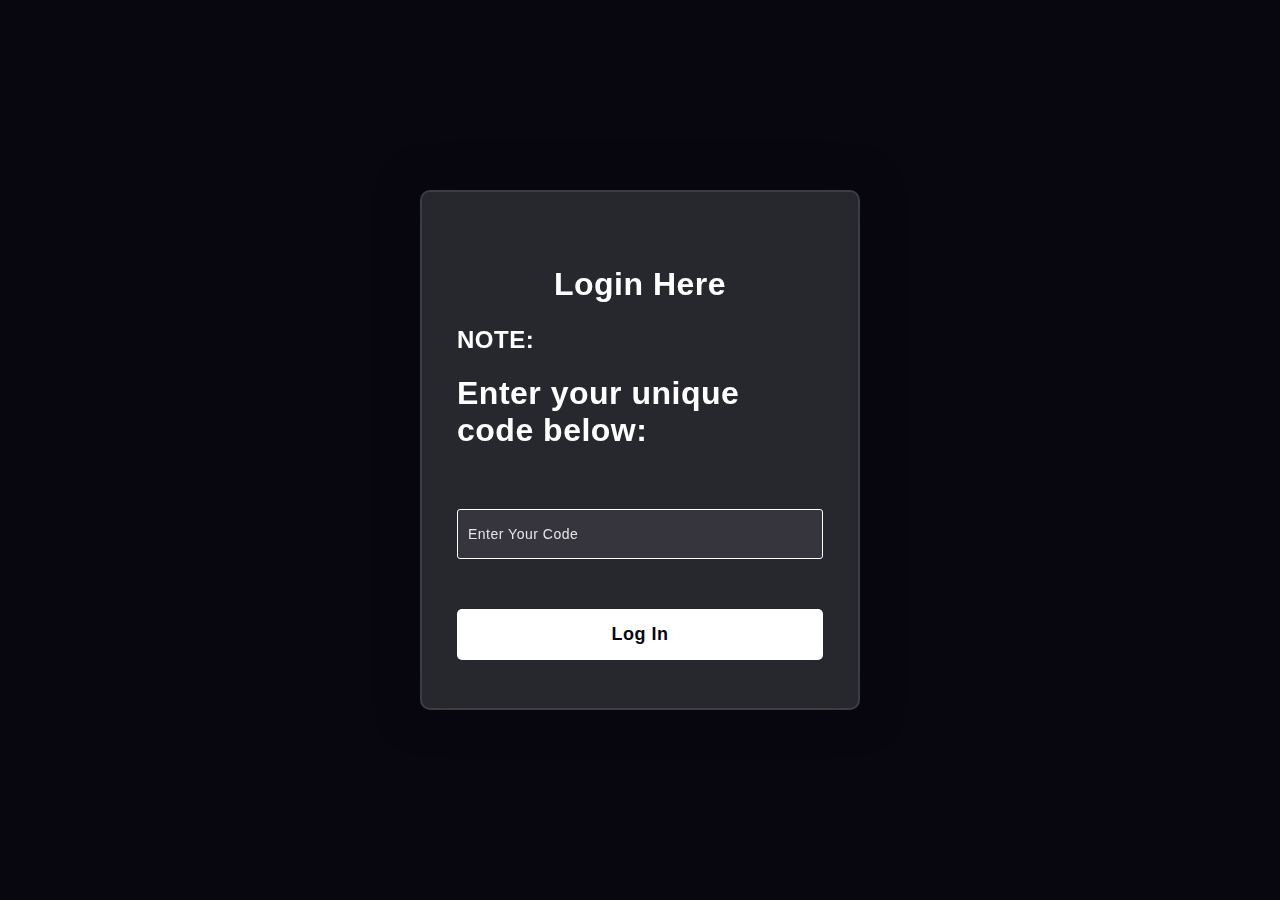
<file: Reaction_fronted/index.html>
<!DOCTYPE html>
<html lang="en">

<head>
  <meta charset="UTF-8" />
  <meta http-equiv="X-UA-Compatible" content="IE=edge" />
  <meta name="viewport" content="width=device-width, initial-scale=1.0" />
  <title>Reaction Time</title>
  <link rel="stylesheet" href="style.css" />
</head>

<body>

  <section class="sec">
    <div class="background">
    
    </div>
    <form id="loginform">
      <h3>Login Here</h3>
      <h2>NOTE:</h2>
      <h1>Enter your unique code below:</h1>

      <input type="text" placeholder="Enter Your Code" id="otp" maxlength="4"  autocomplete="off">

      <button type="submit" id="log">Log In</button>
    </form>
  </section>

  <div class="end-screen">
    <div class="container">
      <h1>Your Reaction Time</h1>
      <div id="score1" class="res">Score 1 :</div>
      <div id="score2" class="res">Score 2 :</div>
      <div id="score3" class="res">Score 3 :</div>
      <div id="average" class="res"></div>
      <button class="play-again-btn">Next</button>
  
    </div>
  </div>

  <div class="main-menu">
    <div class="container">

      <h2>Click anywhere to start</h2>
    </div>
  </div>

  <div class="clickable-area">
    <div class="message">Click Now!</div>
  </div>

  <script src="../Reaction_Backend/main.js"></script>
</body>

</html>
</file>
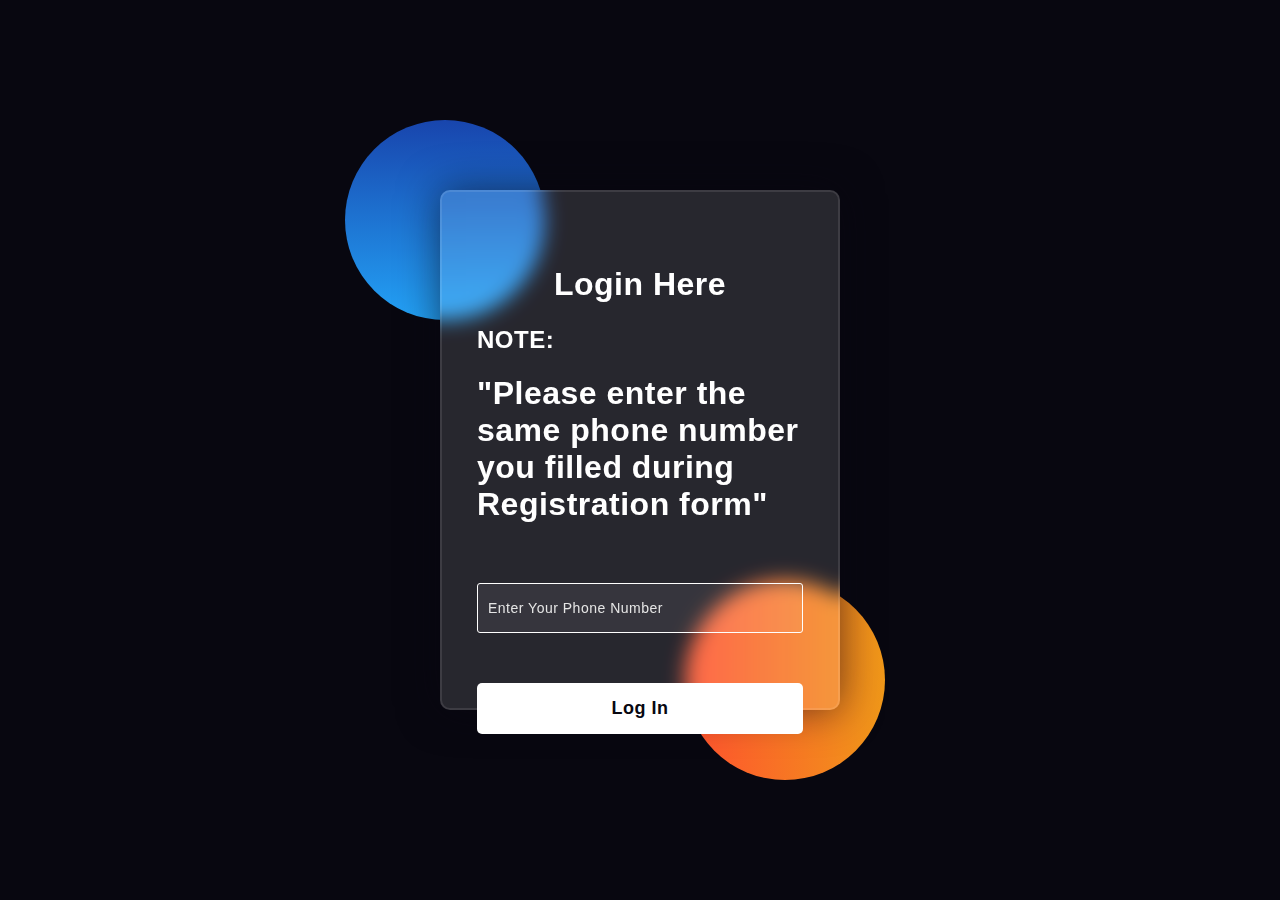
<file: Task1Actual/index.html>
<!DOCTYPE html>
<html lang="en">

<head>
  <meta charset="UTF-8" />
  <meta http-equiv="X-UA-Compatible" content="IE=edge" />
  <meta name="viewport" content="width=device-width, initial-scale=1.0" />
  <title>Reaction Time</title>
  <link rel="stylesheet" href="style.css" />
</head>

<body>

  <section class="sec">
    <div class="background">
      <div class="shape"></div>
      <div class="shape"></div>
    </div>
    <form id="loginform">
      <h3>Login Here</h3>
      <h2>NOTE:</h2>
      <h1>"Please enter the same phone number you filled during Registration form"</h1>


      <input type="text" placeholder="Enter Your Phone Number" id="number" required pattern="[1-9]{1}[0-9]{9}" autocomplete="off">

      <button type="submit" id="log">Log In</button>
    </form>
  </section>

  <div class="end-screen" >
    <div class="container">
      <h1>Your Reaction Time</h1>
      <div id="score1" class="res"></div>
      <div id="score2" class="res"></div>
      <div id="score3" class="res"></div>
      <div id="average" class="res"></div>
      <a href="http://127.0.0.1:5501/Task2Actual/index.html"><button class="play-again-btn">Next</button>
      </a>
    </div>
  </div>

  <div class="main-menu" >
    <div class="container">
    
      <p>Click anywhere to start.</p>
    </div>
  </div>

  <div class="clickable-area">
    <div class="message">Click Now!</div>
  </div>

  <script src="main.js"></script>
</body>

</html>
</file>
<file: Reaction_fronted/style.css>
* {
  box-sizing: border-box;
}

body {
  margin: 0;
  background-color: #080710;
}

.clickable-area {
  height: 100vh;
  width: 100%;
  cursor: pointer;
  background: limegreen;
  display: none;
  place-items: center;
  font-size: 32px;
  font-family: "Roboto", sans-serif;
  color: #fff;
}

.end-screen,
.main-menu {
  display: none;
  position: fixed;
  height: 100vh;
  width: 100%;
  top: 0;
  left: 0;
  background: #0d3b66;
  color: #fff;
  font-family: "Roboto", sans-serif;
  text-align: center;
}

.main-menu.active,
.end-screen.active {
  display: grid;
  place-items: center;
}

.main-menu {
  cursor: pointer;
}

.container {
  max-width: 800px;
  padding: 0 32px;
}

.main-menu h1 {
  font-size: 70px;
  margin: 8px 0;
}

.container p {
  font-size: 20px;
  line-height: 2;
  font-weight: 800;
  margin: 0;
}

.end-screen h1 {
  font-size: 50px;
}

.reaction-time-text {
  font-size: 70px;
  font-weight:900;
}

.end-screen .play-again-btn {
  border: none;
  background: #56bf49;
  font-size: 20px;
  padding: 8px 32px;
  margin-top: 20px;
  text-transform: uppercase;
  font-weight: 900;
  letter-spacing: 4px;
  cursor: pointer;
}

.end-screen .container a :hover{
  background: #44a337;
}

.res{
  border-radius: 20px;
  font-size: 30px;
  margin-bottom: 10px;
  text-align: center;
  
  color: white;
}

#average{
  margin-top: 20px;
  font-weight: 700;
}



/* Form Style */


.sec{
  display: initial;
}

.background{
  width: 430px;
  height: 520px;
  position: absolute;
  transform: translate(-50%,-50%);
  left: 50%;
  top: 50%;
}
.background .shape{
  height: 200px;
  width: 200px;
  position: absolute;
  border-radius: 50%;
}
.shape:first-child{
  background: linear-gradient(
      #de0e0e,
      #2374f6
  );
  left: -80px;
  top: -70px;
}
.shape:last-child{
  background: linear-gradient(
      to right,
      #de0e0e,
      #2374f6
  );
  right: -30px;
  bottom: -70px;
}
form{
  height: 520px;
  width: 440px;
  background-color: rgba(255,255,255,0.13);
  position: absolute;
  transform: translate(-50%,-50%);
  top: 50%;
  left: 50%;
  border-radius: 10px;
  backdrop-filter: blur(10px);
  border: 2px solid rgba(255,255,255,0.1);
  box-shadow: 0 0 40px rgba(8,7,16,0.6);
  padding: 50px 35px;
}
form *{
  font-family: 'Poppins',sans-serif;
  color: #ffffff;
  letter-spacing: 0.5px;
  outline: none;
  border: none;
}
form h3{
  font-size: 32px;
  font-weight: 700;
  line-height: 20px;
  text-align: center;
}

label{
  display: block;
  margin-top: 30px;
  font-size: 16px;
  font-weight: 500;
}
input{
  display: block;
  height: 50px;
  width: 100%;
  background-color: rgba(255,255,255,0.07);
  border-radius: 3px;
  border: 1px solid white;
  padding: 0 10px;
  margin-top: 60px;
  font-size: 14px;
  font-weight: 300;
}
::placeholder{
  color: #e5e5e5;
}
#log{
  margin-top: 50px;
  width: 100%;
  background-color: #ffffff;
  color: #080710;
  padding: 15px 0;
  font-size: 18px;
  font-weight: 600;
  border-radius: 5px;
  cursor: pointer;
}

#log:hover{
  color: white;
  transition: 0.4s;
  background-color: #080710;
}

@media (max-width:500px) {
  .shape{
    display: none;
  }
}


.clickable-area .message{
  text-align: center;
  padding: 20px;
  font-weight: 700;
  font-size: 45px;
}
</file>
<file: Task1Actual/style.css>
* {
  box-sizing: border-box;
}

body {
  margin: 0;
  background-color: #080710;
}

.clickable-area {
  height: 100vh;
  width: 100%;
  cursor: pointer;
  background: limegreen;
  display: none;
  place-items: center;
  font-size: 32px;
  font-family: "Roboto", sans-serif;
  color: #fff;
}

.end-screen,
.main-menu {
  display: none;
  position: fixed;
  height: 100vh;
  width: 100%;
  top: 0;
  left: 0;
  background: #0d3b66;
  color: #fff;
  font-family: "Roboto", sans-serif;
  text-align: center;
}

.main-menu.active,
.end-screen.active {
  display: grid;
  place-items: center;
}

.main-menu {
  cursor: pointer;
}

.container {
  max-width: 800px;
  padding: 0 32px;
}

.main-menu h1 {
  font-size: 70px;
  margin: 8px 0;
}

.container p {
  font-size: 20px;
  line-height: 2;
  font-weight: 800;
  margin: 0;
}

.end-screen h1 {
  font-size: 50px;
}

.reaction-time-text {
  font-size: 70px;
  font-weight:900;
}

.end-screen .play-again-btn {
  border: none;
  background: #56bf49;
  font-size: 20px;
  padding: 8px 32px;
  margin-top: 20px;
  text-transform: uppercase;
  font-weight: 900;
  letter-spacing: 4px;
  cursor: pointer;
}

.end-screen .container a :hover{
  background: #44a337;
}

.res{
  border-radius: 20px;
  font-size: 30px;
  color: white;
}



/* Form Style */


.sec{
  display: initial;
}

.background{
  width: 430px;
  height: 520px;
  position: absolute;
  transform: translate(-50%,-50%);
  left: 50%;
  top: 50%;
}
.background .shape{
  height: 200px;
  width: 200px;
  position: absolute;
  border-radius: 50%;
}
.shape:first-child{
  background: linear-gradient(
      #1845ad,
      #23a2f6
  );
  left: -80px;
  top: -70px;
}
.shape:last-child{
  background: linear-gradient(
      to right,
      #ff512f,
      #f09819
  );
  right: -30px;
  bottom: -70px;
}
form{
  height: 520px;
  width: 400px;
  background-color: rgba(255,255,255,0.13);
  position: absolute;
  transform: translate(-50%,-50%);
  top: 50%;
  left: 50%;
  border-radius: 10px;
  backdrop-filter: blur(10px);
  border: 2px solid rgba(255,255,255,0.1);
  box-shadow: 0 0 40px rgba(8,7,16,0.6);
  padding: 50px 35px;
}
form *{
  font-family: 'Poppins',sans-serif;
  color: #ffffff;
  letter-spacing: 0.5px;
  outline: none;
  border: none;
}
form h3{
  font-size: 32px;
  font-weight: 700;
  line-height: 20px;
  text-align: center;
}

label{
  display: block;
  margin-top: 30px;
  font-size: 16px;
  font-weight: 500;
}
input{
  display: block;
  height: 50px;
  width: 100%;
  background-color: rgba(255,255,255,0.07);
  border-radius: 3px;
  border: 1px solid white;
  padding: 0 10px;
  margin-top: 60px;
  font-size: 14px;
  font-weight: 300;
}
::placeholder{
  color: #e5e5e5;
}
#log{
  margin-top: 50px;
  width: 100%;
  background-color: #ffffff;
  color: #080710;
  padding: 15px 0;
  font-size: 18px;
  font-weight: 600;
  border-radius: 5px;
  cursor: pointer;
}

#log:hover{
  color: white;
  transition: 0.4s;
  background-color: #080710;
}

@media (max-width:500px) {
  .shape{
    display: none;
  }
}
</file>
